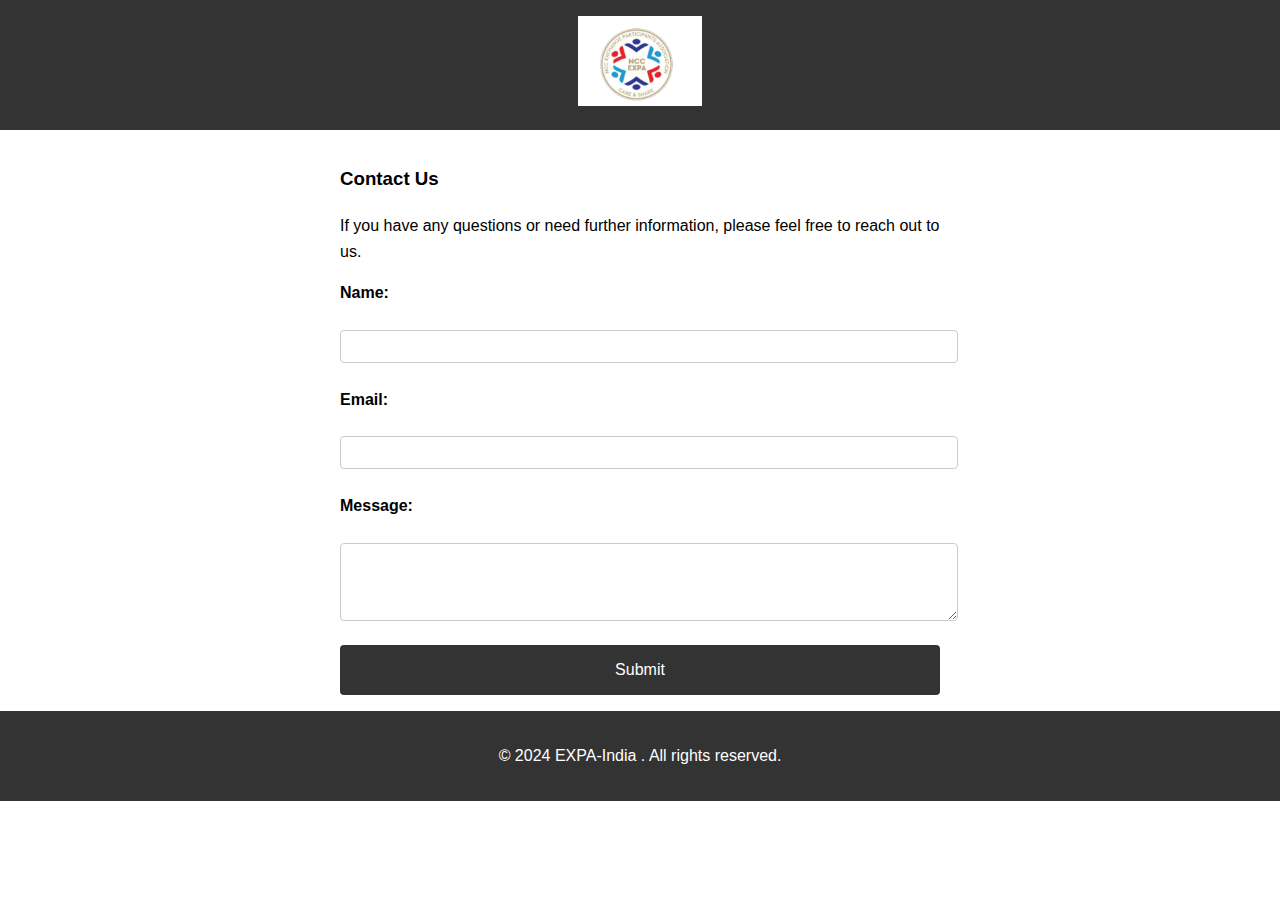
<file: contact.html>
<!DOCTYPE html>
<html lang="en">
<head>
    <meta charset="UTF-8">
    <meta name="viewport" content="width=device-width, initial-scale=1.0">
    <title>Contact</title>
    <link rel="stylesheet" href="contact.css">
</head>
<body>
    <header>
        <div class="logo">
            <img src="images/foot.png" alt="Company Logo">
        </div>
        
    </header>

    <main>
        <section id="contact">
            <h3>Contact Us</h3>
            <p>If you have any questions or need further information, please feel free to reach out to us.</p>
            <form action="submit_form.php" method="post">
                <label for="name">Name:</label>
                <input type="text" id="name" name="name" required>

                <label for="email">Email:</label>
                <input type="email" id="email" name="email" required>

                <label for="message">Message:</label>
                <textarea id="message" name="message" rows="4" required></textarea>

                <button type="submit">Submit</button>
            </form>
        </section>
    </main>

    <footer>
        <p>&copy; 2024 EXPA-India . All rights reserved.</p>
    </footer>
</body>
</html>
</file>
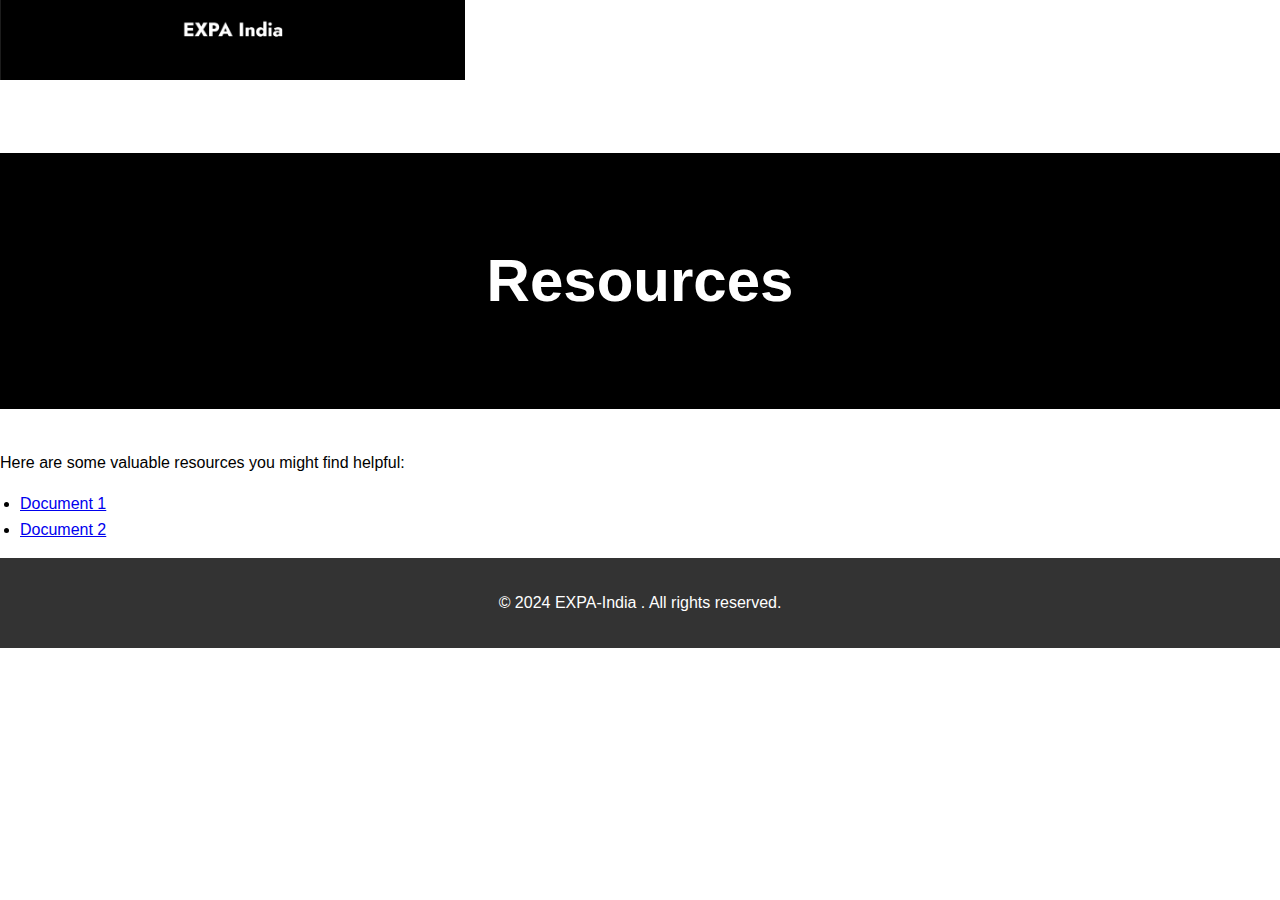
<file: resources.html>
<!DOCTYPE html>
<html lang="en">
<head>
    <meta charset="UTF-8">
    <meta name="viewport" content="width=device-width, initial-scale=1.0">
    <title>Resources</title>
    <link rel="stylesheet" href="styles.css">
</head>
<body>
    <header>
        <div class="logo">
            <img src="images/logo.png" alt="Company Logo">
        </div>
        <nav>
            <ul>
                <li><a href="index.html">Home</a></li>
                <li><a href="about.html">About Us</a></li>
                <li><a href="contact.html">Contact</a></li>
                <li><a href="resources.html">Resources</a></li>
            </ul>
        </nav>
    </header>

    <main>
        <section id="resources">
            <h1>Resources</h1>
            <p>Here are some valuable resources you might find helpful:</p>
            <ul>
                <li><a href="pdfs/DOC1.pdf" target="_blank">Document 1</a></li>
                <li><a href="pdfs/DOC2.pdf" target="_blank">Document 2</a></li>
                <!-- Add more PDFs as needed -->
            </ul>
        </section>
    </main>

    <footer>
        <p>&copy; 2024 EXPA-India . All rights reserved.</p>
    </footer>
</body>
</html>
</file>
<file: contact.css>
/* General Styling */
body {
    font-family: Arial, sans-serif;
    line-height: 1.6;
    margin: 0;
    padding: 0;
}

header {
    background: #333; /* Header background color */
    color: #fff;
    padding: 1rem;
    display: flex;
    align-items: center;
    justify-content: center; /* Center logo */
}

.logo img {
    max-height: 90px; /* Adjust as needed */
    width: auto;
}

main {
    padding: 1rem;
}

#contact {
    max-width: 600px;
    margin: auto; /* Center contact form */
}

form {
    display: flex;
    flex-direction: column;
    gap: 1rem; /* Space between form elements */
}

label {
    font-weight: bold;
}

input, textarea {
    width: 100%;
    padding: 0.5rem;
    margin: 0.5rem 0; /* Space around inputs and textareas */
    border: 1px solid #ccc;
    border-radius: 4px;
}

button {
    background: #333;
    color: #fff;
    border: none;
    padding: 1rem;
    cursor: pointer;
    border-radius: 4px;
    font-size: 1rem;
}

button:hover {
    background: #555;
}

footer {
    background: #333;
    color: #fff;
    text-align: center;
    padding: 1rem;
}
</file>
<file: styles.css>
/* General Styling */
body {
    font-family: Arial, sans-serif;
    line-height: 1.6;
    margin: 0;
    padding: 0;
}

header {
     /* Header background color */
    color: #fff;
    
}
h1{
    background:black;
    color: #fff;
    padding-top: 80px;
    padding-bottom: 80px;
    text-align: center;
    font-size: 60px;

}

.header-content {
    display: flex;
    justify-content: space-between;
    align-items: flex-start; /* Align items to the top */
}

.logo-container {
    display: flex;
    flex-direction: column; /* Stack images vertically */
    align-items: flex-start; /* Align items to the start of the flex container */
}

.logo img {
    max-height: 80px; /* Size of the logo */
    width: auto;
}

.header-image img {
    max-height: 300px; /* Size of the additional image */
    width: auto;
    margin-top: 10px; 
    align-content: center;
    /* Space between the two images */
}

nav ul {
    list-style: none;
    padding: 0;
    margin: 0;
    display: flex;
    justify-content: flex-end;
}

nav ul li {
    margin: 0 10px;
}

nav ul li a {
    color: #fff;
    text-decoration: none;
}



.hero {
    background: url('images/hero-background.jpg') no-repeat center center/cover;
    color: #fff;
    
    text-align: center;
}

.hero-content {
    max-width: 800px;
    margin: auto;
}

.container {
    max-width: 800px;
    margin: auto;
}

ul {
    list-style-type: disc;
    padding-left: 20px;
}

.team {
    display: flex;
    flex-wrap: wrap; /* Allows wrapping if there's not enough space */
    gap: 20px; /* Space between team members */
}

.team-member {
    flex: 1 1 calc(33.333% - 20px); /* Adjust percentage for 3 members per row with space */
    box-sizing: border-box;
    text-align: center;
}

.team-member img {
    width: 100%;
    height: auto;
    border-radius: 50%; /* Makes images circular */
    max-width: 150px; /* Set a maximum width for images */
    margin-bottom: 10px;
}

.accordion {
    margin-top: 1rem;
}

.accordion-button {
    background: #333;
    color: #fff;
    border: none;
    
    text-align: left;
    cursor: pointer;
    width: 100%;
}

.accordion-content {
    max-height: 0;
    overflow: hidden;
    background: #f1f1f1;
    transition: max-height 0.2s ease-out;
}

.accordion-button.active + .accordion-content {
    max-height: 200px; /* Adjust as needed */
    padding: 1rem;
}

.accordion-content p, .accordion-content ul {
    margin: 0;
    padding: 0;
}

.accordion-content ul {
    list-style-type: none;
}

.accordion-content li {
    margin-bottom: 10px;
}

.accordion-content a {
    color: #007bff;
    text-decoration: none;
}

.accordion-content a:hover {
    text-decoration: underline;
}

footer {
    background: #333;
    color: #fff;
    text-align: center;
    padding: 1rem;
}
</file>
